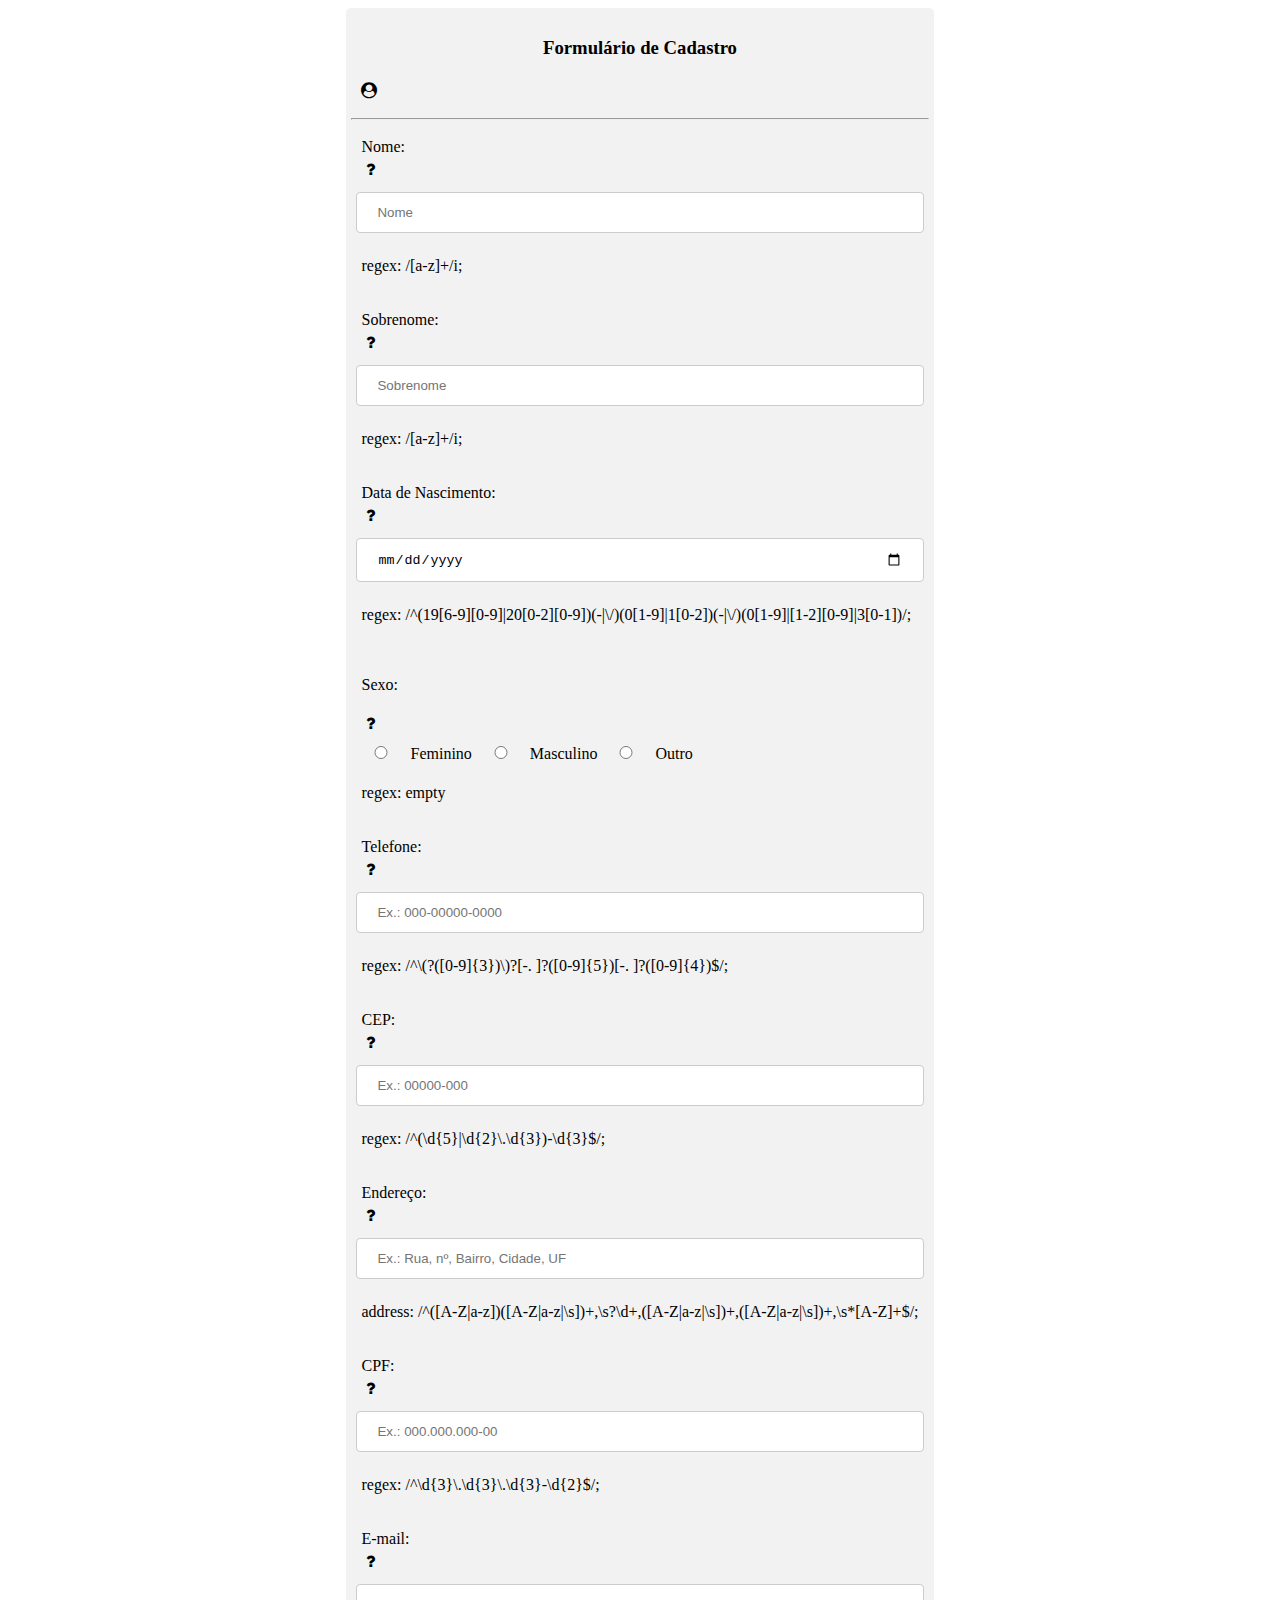
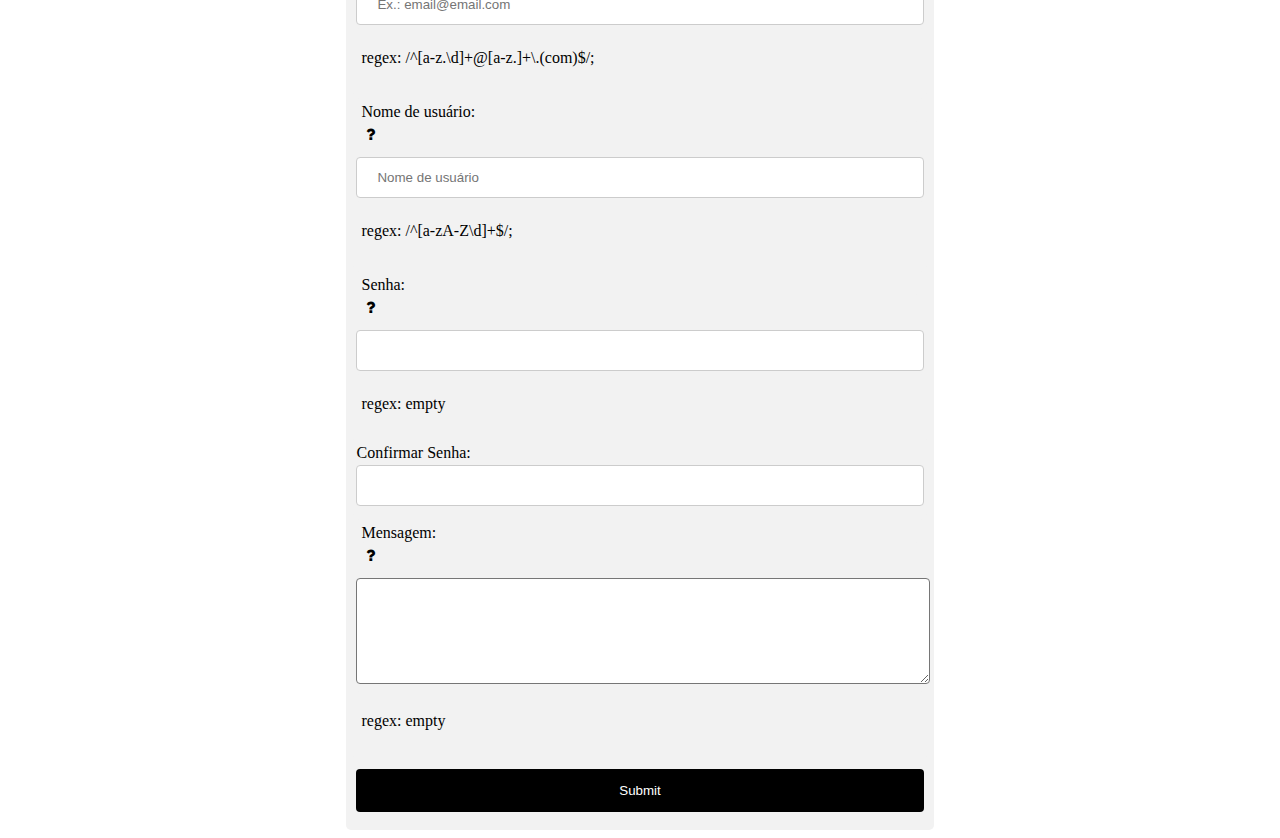
<file: index.html>
<!DOCTYPE html>
<html lang="pt-br">

<head>
  <meta charset="UTF-8">
  <meta name="author" content="Thalles Sobral">
  <meta name="viewport" content="width=device-width, initial-scale=1.0">
  <link rel="stylesheet" href="./style.css">
  <link rel="stylesheet" href="https://cdnjs.cloudflare.com/ajax/libs/font-awesome/4.7.0/css/font-awesome.min.css">
  <title>Validando dados</title>
</head>

<body>
  <div>
    <form
      action="/success.html"
      method="GET"
      id="form"
      onsubmit="return validationForm(this)">
      <div class="container-title">
        <h3 id="title"><span>Formulário</span> de Cadastro</h3>
        <div><i class="fa fa-user-circle icon-title"></i></div>
      </div>
      <hr>
      <div>
        <div class="aid-label">
          <label for="name">Nome:</label>
          <div onclick="showContent('regex-name')"><i class="fa fa-question" title="regex"></i></div>
        </div>
        <input type="text" id="name" placeholder="Nome" />
        <span class='msg-erro msg-name'> </span>
        <div id="regex-name" class="regex-text">
          <p>
            regex: /[a-z]+/i;
          </p>
        </div>
      </div>
      <div>
        <div class="aid-label">
          <label for="lastname">Sobrenome:</label>
          <div onclick="showContent('regex-lastname')"><i class="fa fa-question" title="regex"></i></div>
        </div>
        <input type="text" id="lastname" placeholder="Sobrenome" />
        <span class="msg-erro msg-lastname"> </span>
        <div id="regex-lastname" class="regex-text">
          <p>
            regex: /[a-z]+/i;
          </p>
        </div>
      </div>
      <div>
        <div class="aid-label">
          <label for="birthofday">Data de Nascimento:</label>
          <div onclick="showContent('regex-birthofday')"><i class="fa fa-question" title="regex"></i></div>
        </div>
        <input type="date" id="birthofday" />
        <span class='msg-erro msg-birthofday'> </span>
        <div id="regex-birthofday" class="regex-text">
          <p>
            regex: /^(19[6-9][0-9]|20[0-2][0-9])(-|\/)(0[1-9]|1[0-2])(-|\/)(0[1-9]|[1-2][0-9]|3[0-1])/;	
          </p>
        </div>
      </div>
      <div>
        <div class="aid-label">
          <p>Sexo:</p>
          <div onclick="showContent('regex-gender')"><i class="fa fa-question" title="regex"></i></div>
        </div>
        <input type="radio" name="gender" id="female" value="0" />
        <label for="female">Feminino</label>
        <input type="radio" name="gender" id="male" value="1" />
        <label for=" male">Masculino</label>
        <input type="radio" name="gender" id="other" value="2" />
        <label for=" other">Outro</label>
        <span class='msg-erro msg-gender'> </span>
        <div id="regex-gender" class="regex-text">
          <p>
            regex: empty
          </p>
        </div>
      </div>
      <div>
        <div class="aid-label">
          <label for="telephone">Telefone:</label>
          <div onclick="showContent('regex-telephone')"><i class="fa fa-question" title="regex"></i></div>
        </div>
        <input type="tel" id="telephone" placeholder="Ex.: 000-00000-0000" />
        <span class='msg-erro msg-telephone'> </span>
        <div id="regex-telephone" class="regex-text">
          <p>
            regex: /^\(?([0-9]{3})\)?[-. ]?([0-9]{5})[-. ]?([0-9]{4})$/;
          </p>
        </div>
      </div>
      <div>
        <div class="aid-label">
          <label for="cep">CEP:</label>
          <div onclick="showContent('regex-cep')"><i class="fa fa-question" title="regex"></i></div>
        </div>
        <input type="code" id="cep" placeholder="Ex.: 00000-000" />
        <span class='msg-erro msg-cep'> </span>
        <div id="regex-cep" class="regex-text">
          <p>
            regex: /^(\d{5}|\d{2}\.\d{3})-\d{3}$/;
          </p>
        </div>
      </div>
      <div>
        <div class="aid-label">
          <label for="address">Endereço:</label>
          <div onclick="showContent('regex-address')"><i class="fa fa-question" title="regex"></i></div>
        </div>
        <input type="text" id="address" placeholder="Ex.: Rua, nº, Bairro, Cidade, UF" />
        <span class='msg-erro msg-address'> </span>
        <div id="regex-address" class="regex-text">
          <p>
            address: /^([A-Z|a-z])([A-Z|a-z|\s])+,\s?\d+,([A-Z|a-z|\s])+,([A-Z|a-z|\s])+,\s*[A-Z]+$/;
          </p>
        </div>
      </div>
      <div>
        <div class="aid-label">
          <label for="cpf">CPF:</label>
          <div onclick="showContent('regex-cpf')"><i class="fa fa-question" title="regex"></i></div>
        </div>
        <input type="code" id="cpf" placeholder="Ex.: 000.000.000-00" />
        <span class='msg-erro msg-cpf'> </span>
        <div id="regex-cpf" class="regex-text">
          <p>
            regex: /^\d{3}\.\d{3}\.\d{3}-\d{2}$/;
          </p>
        </div>
      </div>
      <div>
        <div class="aid-label">
          <label for="email">E-mail:</label>
          <div onclick="showContent('regex-email')"><i class="fa fa-question" title="regex"></i></div>
        </div>
        <input type="email" id="email" placeholder="Ex.: email@email.com" />
        <span class='msg-erro msg-email'> </span>
        <div id="regex-email" class="regex-text">
          <p>
            regex: /^[a-z.\d]+@[a-z.]+\.(com)$/; 
          </p>
        </div>
      </div>
      <div>
        <div class="aid-label">
          <label for="username">Nome de usuário:</label>
          <div onclick="showContent('regex-username')"><i class="fa fa-question" title="regex"></i></div>
        </div>
        <input type="text" id="username" placeholder="Nome de usuário" />
        <span class='msg-erro msg-username'> </span>
        <div id="regex-username" class="regex-text">
          <p>
            regex: /^[a-zA-Z\d]+$/;
          </p>
        </div>
      </div>
      <div>
        <div class="aid-label">
          <label for="password">Senha:</label>
          <div onclick="showContent('regex-password')"><i class="fa fa-question" title="regex"></i></div>
        </div>
        <input type="password" id="password" />
        <span class='msg-erro msg-password'> </span>
        <div id="regex-password" class="regex-text">
          <p>
            regex: empty
          </p>
        </div>
      </div>
      <div>
        <label for="repassword">Confirmar Senha:</label><br>
        <input type="password" id="repassword" />
        <span class='msg-erro msg-repassword'> </span>
      </div>
      <div>
        <div class="aid-label">
          <label for="message">Mensagem:</label>
          <div onclick="showContent('regex-message')"><i class="fa fa-question" title="regex"></i></div>
        </div>
        <textarea id="message"></textarea>
        <span class='msg-erro msg-message'> </span>
        <div id="regex-message" class="regex-text">
          <p>
            regex: empty
          </p>
        </div>
      </div>
      <div>
        <input type="submit" value="Submit" />
      </div>
    </form>
  </div>

  <script src="./script.js"></script>

</body>

</html>
</file>
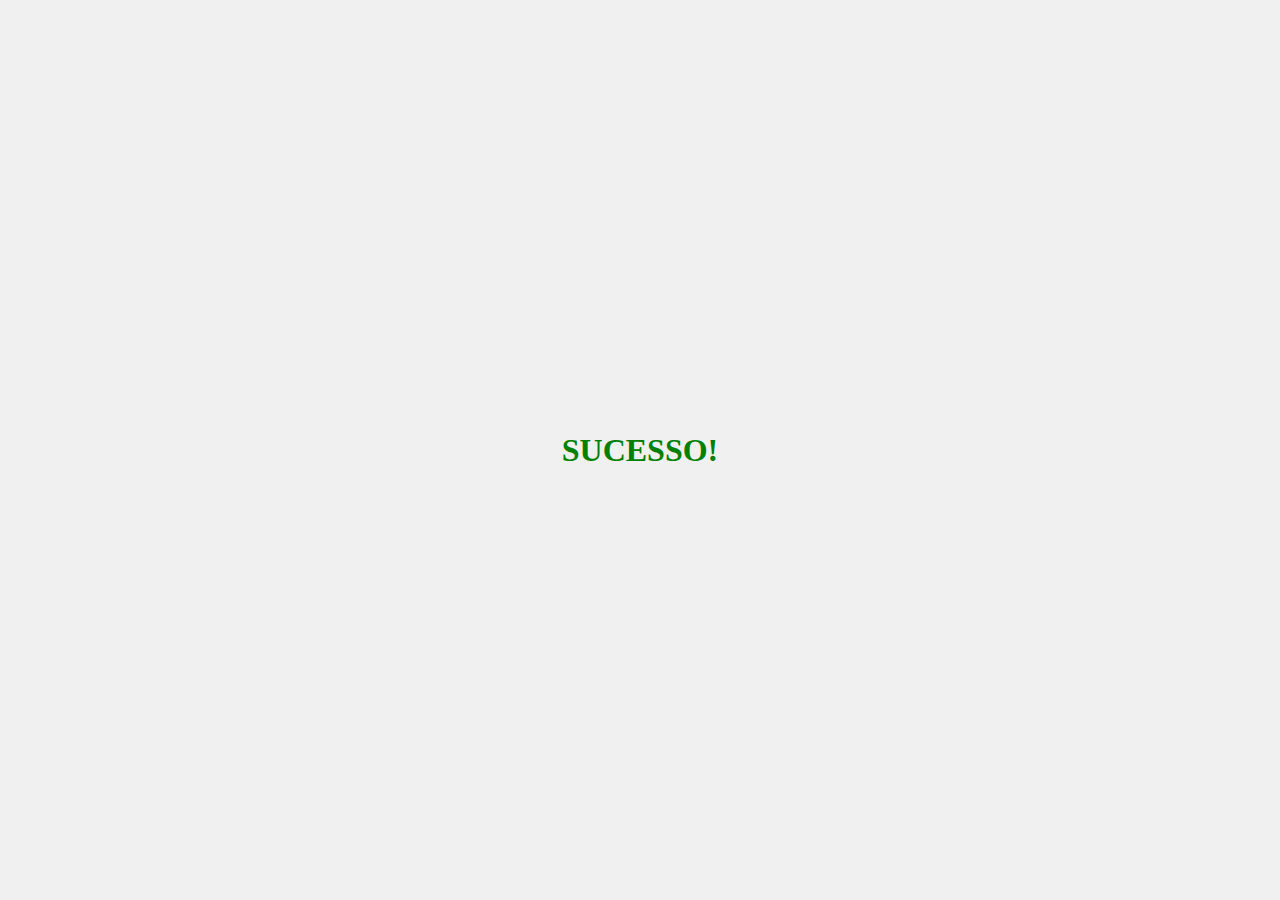
<file: success.html>
<!DOCTYPE html>
<html lang="en">
<head>
  <meta charset="UTF-8">
  <meta name="viewport" content="width=device-width, initial-scale=1.0">
  <title>Sucesso</title>

  <style>
    body, html {
      margin: 0;
      height: 100%;
      background-color: #F0F0F0;
    }
    div {
      height: 100%;
      display: flex;
      justify-content: center;
      align-items: center;
    }
    h1 {
      color: green;
    }
  </style>
</head>
<body>
  <div class="container">
    <h1>SUCESSO!</h1>
  </div>
</body>
</html>
</file>
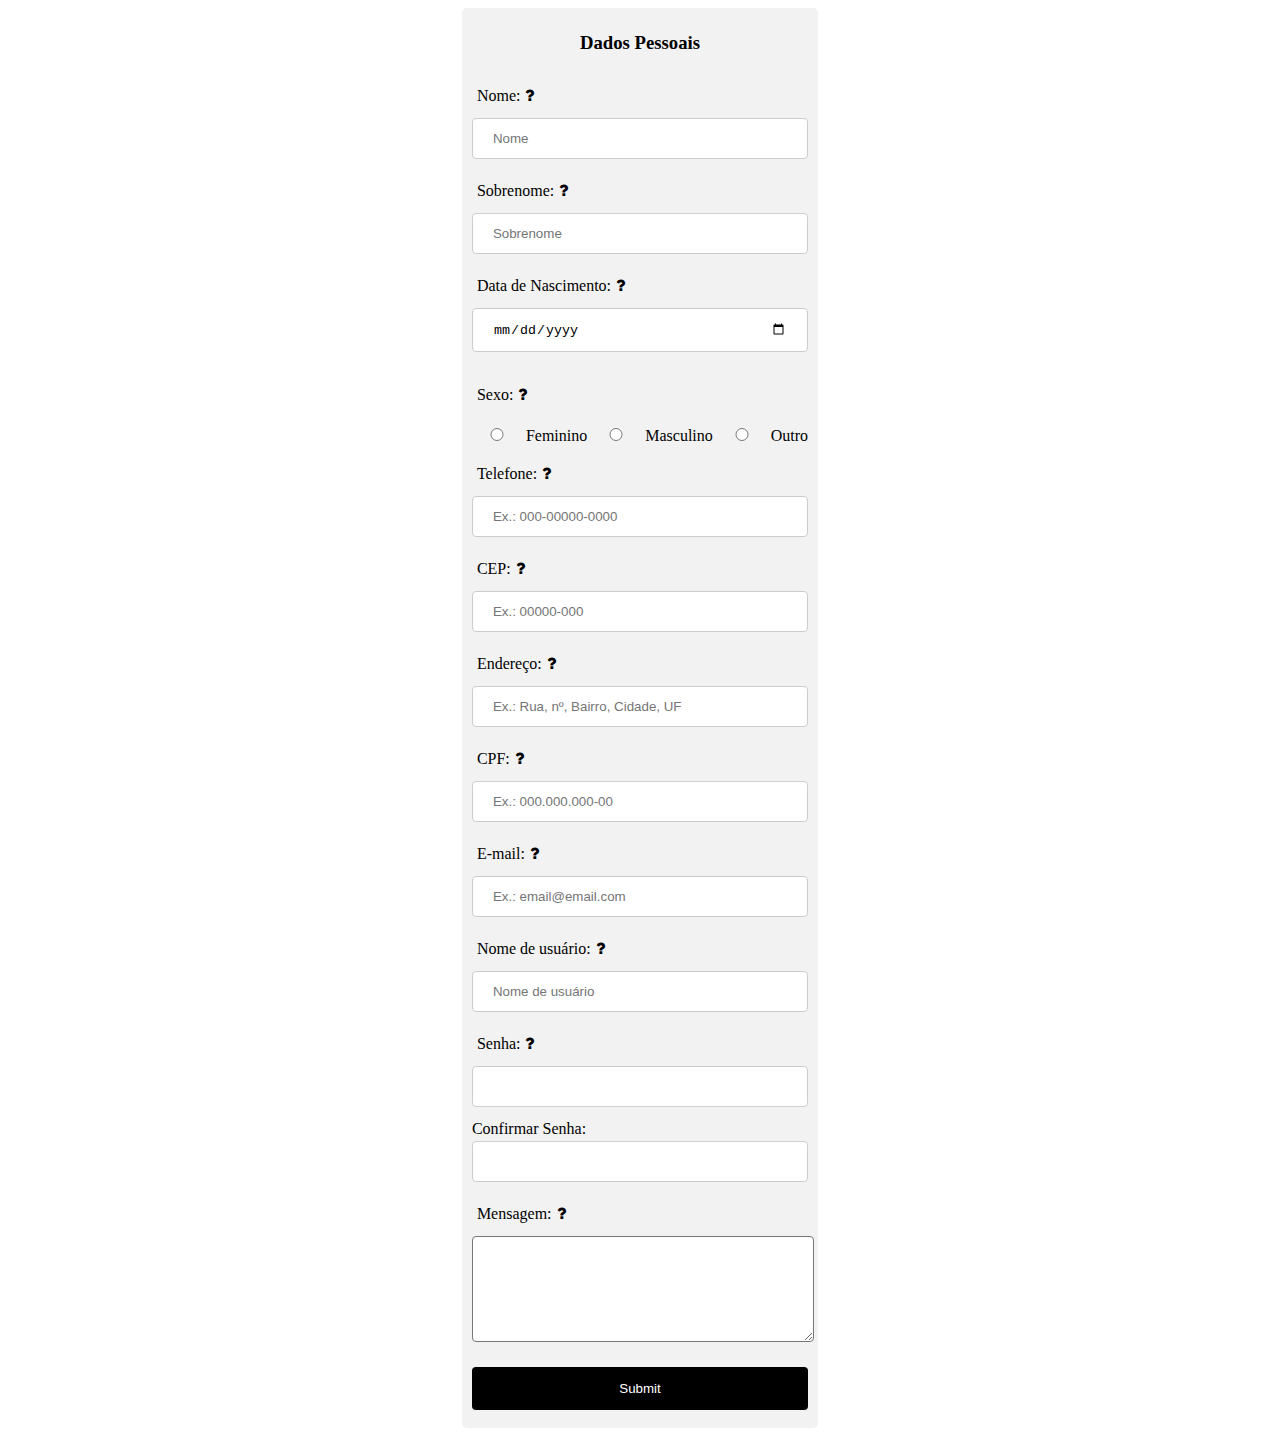
<file: validar_formulario.html>
<!DOCTYPE html>
<html lang="pt-br">

<head>
  <meta charset="UTF-8">
  <meta name="author" content="Thalles Sobral">
  <meta name="viewport" content="width=device-width, initial-scale=1.0">
  <link rel="stylesheet" href="./style.css">
  <link rel="stylesheet" href="https://cdnjs.cloudflare.com/ajax/libs/font-awesome/4.7.0/css/font-awesome.min.css">
  <title>Validando dados</title>
</head>

<body>
  <div>
    <form
      action="/success.html"
      method="GET"
      id="form"
      onsubmit="return validationForm(this)">
      <h3 class="title">Dados Pessoais</h3>
      <div>
        <div class="question-label">
          <label for="name">Nome:</label>
          <div><i class="fa fa-question"></i></div>
        </div>
        <input type="text" id="name" placeholder="Nome" />
        <span class='msg-erro msg-name'> </span>
      </div>
      <div>
        <div class="question-label">
          <label for="lastname">Sobrenome:</label>
          <div><i class="fa fa-question"></i></div>
        </div>
        <input type="text" id="lastname" placeholder="Sobrenome" />
        <span class="msg-erro msg-lastname"> </span>
      </div>
      <div>
        <div class="question-label">
          <label for="birthofday">Data de Nascimento:</label>
          <div><i class="fa fa-question"></i></div>
        </div>
        <input type="date" id="birthofday" />
        <span class='msg-erro msg-birthofday'> </span>
      </div>
      <div>
        <div class="question-label">
          <p>Sexo:</p>
          <div><i class="fa fa-question"></i></div>
        </div>
        <input type="radio" name="gender" id="female" value="0" />
        <label for="female">Feminino</label>
        <input type="radio" name="gender" id="male" value="1" />
        <label for=" male">Masculino</label>
        <input type="radio" name="gender" id="other" value="2" />
        <label for=" other">Outro</label>
        <span class='msg-erro msg-gender'> </span>
      </div>
      <div>
        <div class="question-label">
          <label for="telephone">Telefone:</label>
          <div><i class="fa fa-question"></i></div>
        </div>
        <input type="tel" id="telephone" placeholder="Ex.: 000-00000-0000" />
        <span class='msg-erro msg-telephone'> </span>
      </div>
      <div>
        <div class="question-label">
          <label for="cep">CEP:</label>
          <div><i class="fa fa-question"></i></div>
        </div>
        <input type="code" id="cep" placeholder="Ex.: 00000-000" />
        <span class='msg-erro msg-cep'> </span>
      </div>
      <div>
        <div class="question-label">
          <label for="address">Endereço:</label>
          <div><i class="fa fa-question"></i></div>
        </div>
        <input type="text" id="address" placeholder="Ex.: Rua, nº, Bairro, Cidade, UF" />
        <span class='msg-erro msg-address'> </span>
      </div>
      <div>
        <div class="question-label">
          <label for="cpf">CPF:</label>
          <div><i class="fa fa-question"></i></div>
        </div>
        <input type="code" id="cpf" placeholder="Ex.: 000.000.000-00" />
        <span class='msg-erro msg-cpf'> </span>
      </div>
      <div>
        <div class="question-label">
          <label for="email">E-mail:</label>
          <div><i class="fa fa-question"></i></div>
        </div>
        <input type="email" id="email" placeholder="Ex.: email@email.com" />
        <span class='msg-erro msg-email'> </span>
      </div>
      <div>
        <div class="question-label">
          <label for="username">Nome de usuário:</label>
          <div><i class="fa fa-question"></i></div>
        </div>
        <input type="text" id="username" placeholder="Nome de usuário" />
        <span class='msg-erro msg-username'> </span>
      </div>
      <div>
        <div class="question-label">
          <label for="password">Senha:</label>
          <div><i class="fa fa-question"></i></div>
        </div>
        <input type="password" id="password" />
        <span class='msg-erro msg-password'> </span>
      </div>
      <div>
        <label for="repassword">Confirmar Senha:</label><br>
        <input type="password" id="repassword" />
        <span class='msg-erro msg-repassword'> </span>
      </div>
      <div>
        <div class="question-label">
          <label for="message">Mensagem:</label>
          <div><i class="fa fa-question"></i></div>
        </div>
        <textarea id="message"></textarea>
        <span class='msg-erro msg-message'> </span>
      </div>
      <div>
        <input type="submit" value="Submit" />
      </div>
    </form>
  </div>

  <script src="./script.js"></script>

</body>

</html>
</file>
<file: style.css>
body {
  display: flex;
  align-items: center;
  justify-content: center;
}

h3 {
  text-align: center;
}

div {
  border-radius: 5px;
  background-color: #f2f2f2;
  padding: 5px;
}

input {
  width: 100%;
  padding: 12px 20px;
  margin: 3px 0;
  display: inline-block;
  border: 1px solid #ccc;
  border-radius: 4px;
  box-sizing: border-box;
}

textarea {
  width: 100%;
  height: 100px;
  margin: 3px 0;
  display: inline-block;
  border-radius: 4px;
}

input[type=radio] {
  width: 50px;
}

input[type=submit] {
  background-color: black;
  color: white;
  padding: 14px 20px;
  margin: 8px 0;
  border: none;
  border-radius: 4px;
  cursor: pointer;
}

.msg-erro {
  color: red;
}

.question-label {
  display: flex;
  flex-direction: row;
  align-items: center;
}
</file>
